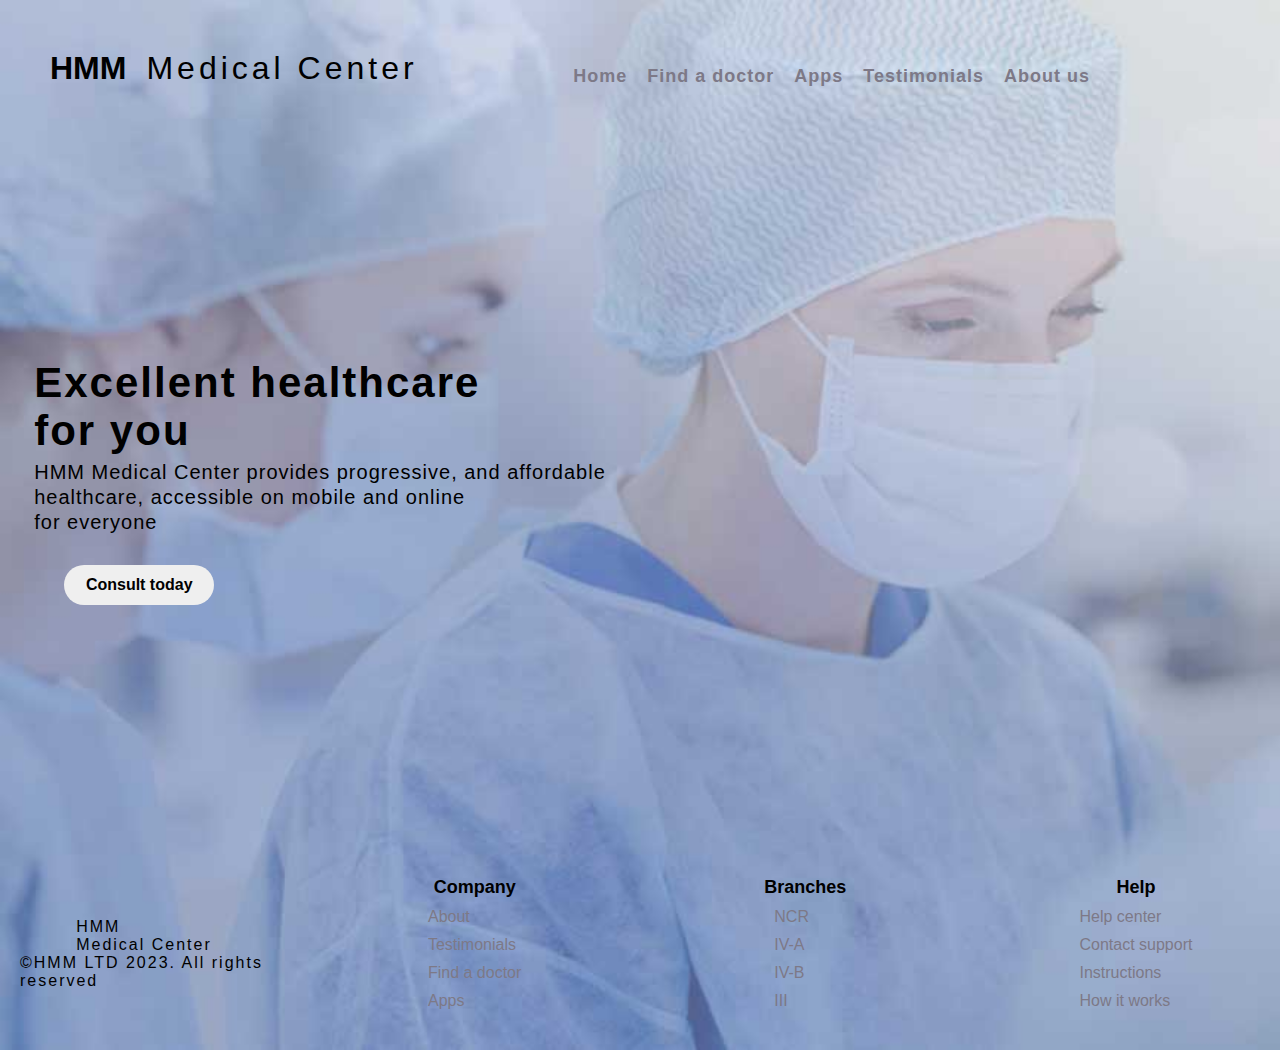
<file: index.html>
<!DOCTYPE html>
<html lang="en">
<head>
    <meta charset="UTF-8">
    <meta http-equiv="X-UA-Compatible" content="IE=edge">
    <meta name="viewport" content="width=device-width, initial-scale=1.0">
    <title>care system</title>
    <link rel="stylesheet" href="css/styles.css">
</head>
<body  style="background-image:url(images/hea.jpg);">
<div class="mainWrapper">

    <header class="header">
        <div class="logo">
            <div class="letter">HMM</div>
            <div class="Name">Medical Center</div>
        </div>

        <div class="header_nav">
            <a href="#" class="header_navLinkHome">Home</a>
            <a href="#" class="header_navLink">Find a doctor</a>
            <a href="#" class="header_navLink">Apps</a>
            <a href="#" class="header_navLink">Testimonials</a>
            <a href="#" class="header_navLink">About us</a>
        </div>
    </header>

    <section class="virtualHealthcare">
        <div class="virtualHealthcare_wrapper">
          <div class="virtualHealthcareInfo__info">
              <div class="virtualHealthcareInfo__info-title">
                  Excellent healthcare
                  <br/>
                  for you
              </div>
              <div class="virtualHealthcareInfo__info-description">
                  HMM Medical Center provides progressive, and affordable<br/>
                  healthcare, accessible on mobile and online<br/>
                  for everyone
              </div>
             <a href="patientform.html"><button class="virtualHealthcareInfo__info-button">Consult today</button></a>
           </div>
        </div>
            <!-- <div class="virtualHealthcare_image">
              <img class="virtualHealthcare__Illustration"
                 src="images/png/trafalgar-illustration-sec01.png"
                 alt="trafalgar-illustration-sec01">
            </div> -->
    </section>

 </div>
 <footer class="footer">
    <div class="footer__blueRectangle">
        <div class="footer_box">
            <div class="logo footer__logo">
                <div class="letterT footer__letterT">HMM</div>
                <div class="trafalgar footer__trafalgar">Medical Center</div>
            </div>
            
            <div class="footer__copyright">
                ©HMM LTD 2023. All rights reserved
            </div>
        </div>
        <div class="footer_box">
            <h3 class="footer__title">Company</h3>
            <div class="footer__links">
                <a href="#">About</a>
                <a href="#">Testimonials</a>
                <a href="#">Find a doctor</a>
                <a href="#">Apps</a>
            </div>
        </div>
        <div class="footer_box">
            <div class="footer__region">
                <h3 class="footer__title">Branches</h3>
                <div class="footer__links">
                    <a href="#">NCR</a>
                    <a href="#">IV-A</a>
                    <a href="#">IV-B</a>
                    <a href="#">III</a>
                </div>
            </div>
        </div>
        <div class="footer_box">
            <h3 class="footer__title">Help</h3>
            <div class="footer__links">
                <a href="#">Help center</a>
                <a href="#">Contact support</a>
                <a href="#">Instructions</a>
                <a href="#">How it works</a>
            </div>
        </div>
    </footer>
 </div>




 
 </body>
 </html>
</file>
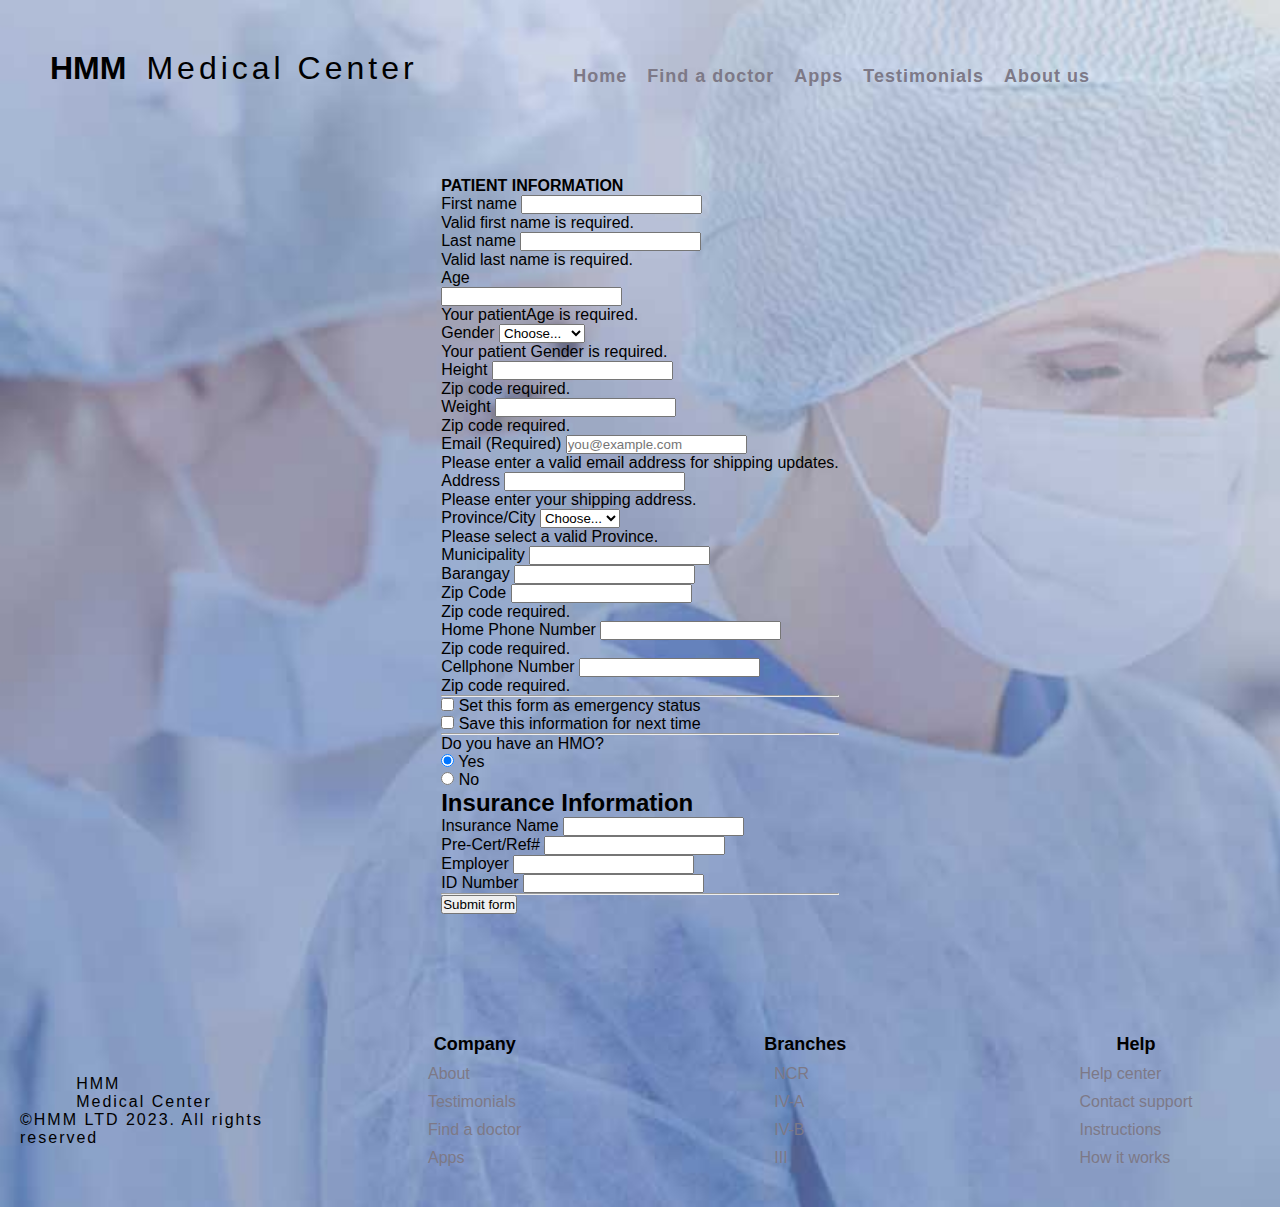
<file: patientform.html>
<!DOCTYPE html>
<html lang="en">

<head>
    <meta charset="UTF-8">
    <meta http-equiv="X-UA-Compatible" content="IE=edge">
    <meta name="viewport" content="width=device-width, initial-scale=1.0">
    <title>Clinical Care System for New Patient</title>
    <link rel="stylesheet" href="css/styles.css">
    <link href="https://cdn.jsdelivr.net/npm/bootstrap@5.0.2/dist/css/bootstrap.min.css" rel="stylesheet"
        integrity="sha384-EVSTQN3/azprG1Anm3QDgpJLIm9Nao0Yz1ztcQTwFspd3yD65VohhpuuCOmLASjC" crossorigin="anonymous">
    <style>
        body {
            background-color: #f1f1f1;
        }

        main{
            display: flex;
            align-items: center;
            justify-content: center;
            margin-top: 40px;
            margin-bottom: 100px;
           
        }
    </style>
</head>
<body style="background-image:url(images/hea.jpg);">
   <div class="mainWrapper">

    <header class="header">
        <div class="logo">
            <div class="letter">HMM</div>
            <div class="Name">Medical Center</div>
        </div>

        <div class="header_nav">
            <a href="index.html" class="header_navLinkHome">Home</a>
            <a href="#" class="header_navLink">Find a doctor</a>
            <a href="#" class="header_navLink">Apps</a>
            <a href="#" class="header_navLink">Testimonials</a>
            <a href="#" class="header_navLink">About us</a>
        </div>
    </header>


   <body class="bg-light">
        <div class="container">
            <main>

                <div class="col-md-7 col-lg-8">
                    <h4 class="mb-3">PATIENT INFORMATION</h4>
                    <form class="needs-validation" novalidate success='success.html'>
                        <div class="row g-3">
                            <div class="col-sm-6">
                                <label for="firstName" class="form-label">First name</label>
                                <input type="text" class="form-control" id="firstName" placeholder="" value=""
                                    required>
                                <div class="invalid-feedback">
                                    Valid first name is required.
                                </div>
                            </div>

                            <div class="col-sm-6">
                                <label for="lastName" class="form-label">Last name</label>
                                <input type="text" class="form-control" id="lastName" placeholder="" value=""
                                    required>
                                <div class="invalid-feedback">
                                    Valid last name is required.
                                </div>
                            </div>

                            <div class="col-3">
                                <label for="username" class="form-label">Age</label>
                                <div class="input-group has-validation">
                                    <input type="number" class="form-control" id="username" required>
                                    <div class="invalid-feedback">
                                        Your patientAge is required.
                                    </div>
                                </div>
                            </div>

                            <div class="col-md-3">
                                <label for="Gender" class="form-label">Gender</label>
                                <select class="form-select" id="country" required>
                                    <option value="">Choose...</option>
                                    <option>Male</option>
                                    <option>Female</option>
                                    <option>LGBTQ</option>
                                    <option>Undecided</option>
                                </select>
                                <div class="invalid-feedback">
                                    Your patient Gender is required.
                                </div>
                            </div>

                            <div class="col-md-3">
                                <label for="zip" class="form-label">Height</label>
                                <input type="text" class="form-control" id="zip" placeholder="" required>
                                <div class="invalid-feedback">
                                    Zip code required.
                                </div>
                            </div>

                            <div class="col-md-3">
                                <label for="zip" class="form-label">Weight</label>
                                <input type="text" class="form-control" id="zip" placeholder="" required>
                                <div class="invalid-feedback">
                                    Zip code required.
                                </div>
                            </div>

                            <div class="col-12">
                                <label for="email" class="form-label">Email <span
                                        class="text-muted">(Required)</span></label>
                                <input type="email" class="form-control" id="email" placeholder="you@example.com">
                                <div class="invalid-feedback">
                                    Please enter a valid email address for shipping updates.
                                </div>
                            </div>

                            <div class="col-12">
                                <label for="address" class="form-label">Address</label>
                                <input type="text" class="form-control" id="address"
                                    placeholder=""
                                    required>
                                <div class="invalid-feedback">
                                    Please enter your shipping address.
                                </div>
                            </div>

                            <div class="col-md-6">
                                <label for="country" class="form-label">Province/City</label>
                                <select class="form-select" id="country" required>
                                    <option value="">Choose...</option>
                                    <option>Batangas</option>
                                    <option>Laguna</option>
                                    <option>Cavite</option>
                                    <option>Rizal</option>
                                    <option>Quezon</option>
                                </select>
                                <div class="invalid-feedback">
                                    Please select a valid Province.
                                </div>
                            </div>

                            <div class="col-md-6">
                                <label for="state" class="form-label">Municipality</label>
                                <input type="text" class="form-control" id="address"
                                placeholder=""
                                required>
                            </div>

                            <div class="col-md-6">
                                <label for="state" class="form-label">Barangay</label>
                                <input type="text" class="form-control" id="address"
                                placeholder=""
                                required>
                            </div>

                            <div class="col-md-6">
                                <label for="zip" class="form-label">Zip Code</label>
                                <input type="text" class="form-control" id="zip" placeholder="" required>
                                <div class="invalid-feedback">
                                    Zip code required.
                                </div>
                            </div>

                            <div class="col-md-6">
                                <label for="zip" class="form-label">Home Phone Number</label>
                                <input type="text" class="form-control" id="zip" placeholder="" required>
                                <div class="invalid-feedback">
                                    Zip code required.
                                </div>
                            </div>

                            <div class="col-md-6">
                                <label for="zip" class="form-label">Cellphone Number</label>
                                <input type="text" class="form-control" id="zip" placeholder="" required>
                                <div class="invalid-feedback">
                                    Zip code required.
                                </div>
                            </div>
                        </div>

                        <hr class="my-4">

                        <div class="form-check">
                            <input type="checkbox" class="form-check-input" id="same-address">
                            <label class="form-check-label" for="same-address">
                                Set this form as emergency status
                            </label>
                        </div>

                        <div class="form-check">
                            <input type="checkbox" class="form-check-input" id="save-info">
                            <label class="form-check-label" for="save-info">Save this information for next
                                time</label>
                        </div>

                        <hr class="my-4">

                        <div class="col-12">
                            <!-- Insurance -->
                        <div class="mt-2">
                         <p class="m-0">Do you have an HMO?</p>
                         <div class="form-check form-check-inline">
                             <input class="form-check-input" type="radio" name=hmoCard id="hmoCard" checked>
                             <label class="form-check-label" for="hmoCard">
                               Yes
                             </label>
                           </div>
                           <div class="form-check form-check-inline">
                             <input class="form-check-input" type="radio" name=hmoCard id="hmoCard">
                             <label class="form-check-label" for="hmoCard">
                              No
                             </label>
                           </div>
                            <!-- Insurance Information -->
                           <div class="row mt-2">
                             <h2 class="mb-3">Insurance Information</h2>
                             <div class="col-md-6">
                                 <label for="insuranceName" class="form-label">Insurance Name</label>
                                 <input type="text" class="form-control" id="insuranceName">
                             </div>
                             <!-- Pre-Cert/REF # -->
                             <div class="col-md-6">
                               <label for="insuranceName" class="form-label">Pre-Cert/Ref#</label>
                               <input type="text" class="form-control" id="insuranceName">
                             </div>
                           </div>
                           <div class="row mt-2">
                               <!-- Employer -->
                               <div class="col-sm-6">
                                   <label for="employer" class="form-label">Employer</label>
                                   <input type="text" class="form-control" id="employer">
                               </div>
                               <!-- ID Number -->
                               <div class="col-sm-6">
                                 <label for="idNumber" class="form-label">ID Number</label>
                                 <input type="text" class="form-control" id="idNumber">
                             </div>
                               <div class="col-sm-6"></div>
                           </div>
                        </div>
                        </div> 

                        <hr class="my-4">

                       

                        <button class="w-100 btn btn-primary btn-lg" type="submit">Submit form</button>
                    </form>
                </div>
             </div>
        </main>

           
        
        </div>
   </div>

   <footer class="footer">
    <div class="footer__blueRectangle">
        <div class="footer_box">
            <div class="logo footer__logo">
                <div class="letterT footer__letterT">HMM</div>
                <div class="trafalgar footer__trafalgar">Medical Center</div>
            </div>
            
            <div class="footer__copyright">
                ©HMM LTD 2023. All rights reserved
            </div>
        </div>
        <div class="footer_box">
            <h3 class="footer__title">Company</h3>
            <div class="footer__links">
                <a href="#">About</a>
                <a href="#">Testimonials</a>
                <a href="#">Find a doctor</a>
                <a href="#">Apps</a>
            </div>
        </div>
        <div class="footer_box">
            <div class="footer__region">
                <h3 class="footer__title">Branches</h3>
                <div class="footer__links">
                    <a href="#">NCR</a>
                    <a href="#">IV-A</a>
                    <a href="#">IV-B</a>
                    <a href="#">III</a>
                </div>
            </div>
        </div>
        <div class="footer_box">
            <h3 class="footer__title">Help</h3>
            <div class="footer__links">
                <a href="#">Help center</a>
                <a href="#">Contact support</a>
                <a href="#">Instructions</a>
                <a href="#">How it works</a>
            </div>
        </div>
    </footer>

        <script src="https://cdn.jsdelivr.net/npm/bootstrap@5.0.2/dist/js/bootstrap.bundle.min.js"
            integrity="sha384-MrcW6ZMFYlzcLA8Nl+NtUVF0sA7MsXsP1UyJoMp4YLEuNSfAP+JcXn/tWtIaxVXM"
            crossorigin="anonymous"></script>
</body>

</html>
</file>
<file: css/styles.css>
*{
    margin: 0;
    padding: 0;
    box-sizing: border-box;
    font-family: sans-serif;
}

body{
    background-repeat: no-repeat;
    background-size: cover;
}

.mainWrapper {
    display: flex;
    flex-direction: column;
    justify-content: center;
   
}

.header {
    display: flex;
    justify-content: space-between;
    margin:50px;
}

.header .logo{
    display: flex;
    align-items: end;
    font-size: 32px;
}

.header .logo .letter{
    font-weight: 700;
}

.header .logo .Name{
    letter-spacing: 4px;
    font-weight: 500;
    margin-left: 20px;
}

.header_nav{
    display: flex;
    font-size: 18px;
    align-items: end;
    margin-right: 120px;
}

.header_nav .header_navLink ,
.header_nav .header_navLinkHome{
    text-decoration: none;
    font-size: 18px;
    letter-spacing: 1px;
    margin-right: 20px;
    font-weight: 700;
    color: #7D7987;
}

.header_nav .header_navLinkHome:hover{
    color: black;
    transform: scale(1.03);
}

.header_nav .header_navLink:hover{
    color: black ;
    transform: scale(1.03);
}

.virtualHealthcare{
    display: flex;
    min-height: 80vh;
}

.virtualHealthcare_wrapper{
    flex-basis: 50%;
    display: flex;
    flex-direction: column;
    align-items: center;
    justify-content: center;
    
}

.virtualHealthcareInfo__info-title{
    font-size: 42px;
    letter-spacing: 2px;
    font-weight: 600;
}

.virtualHealthcareInfo__info-description{
    font-size: 20px;
    line-height: 25px;
    letter-spacing: 1px ;
    margin-top: 5px;
}

.virtualHealthcareInfo__info-button{
    margin:30px;
    width: 150px;
    height: 40px;
    border-radius: 20px;
}

.virtualHealthcareInfo__info-button{
    font-size: 16px;
    font-weight: 600;
    border: none;
    transition: .3s;
}

.virtualHealthcareInfo__info-button:hover{
    color: #fff;
    background-color: #7D7987;
    border: 1px solid rgb(214, 196, 196);
}



.footer__blueRectangle{
    display: flex;
    justify-content: space-between;
}

.footer{
   
    padding: 20px;
}

.footer_box{
    flex-basis: 20%;
    display: flex;
    align-items: center;
    justify-content: center;
    flex-direction: column;
}

.footer_box:first-child{
    letter-spacing: 2px;

}

.footer_box .footer__title{
    font-size: 18px;
}

.footer__links{
    display: flex;
    flex-direction: column;
    margin: 10px;
}

.footer_box .footer__links a{
    padding-bottom: 10px;
    text-decoration: none;
    font-weight: 500;
    color: #7D7987;
}
</file>
